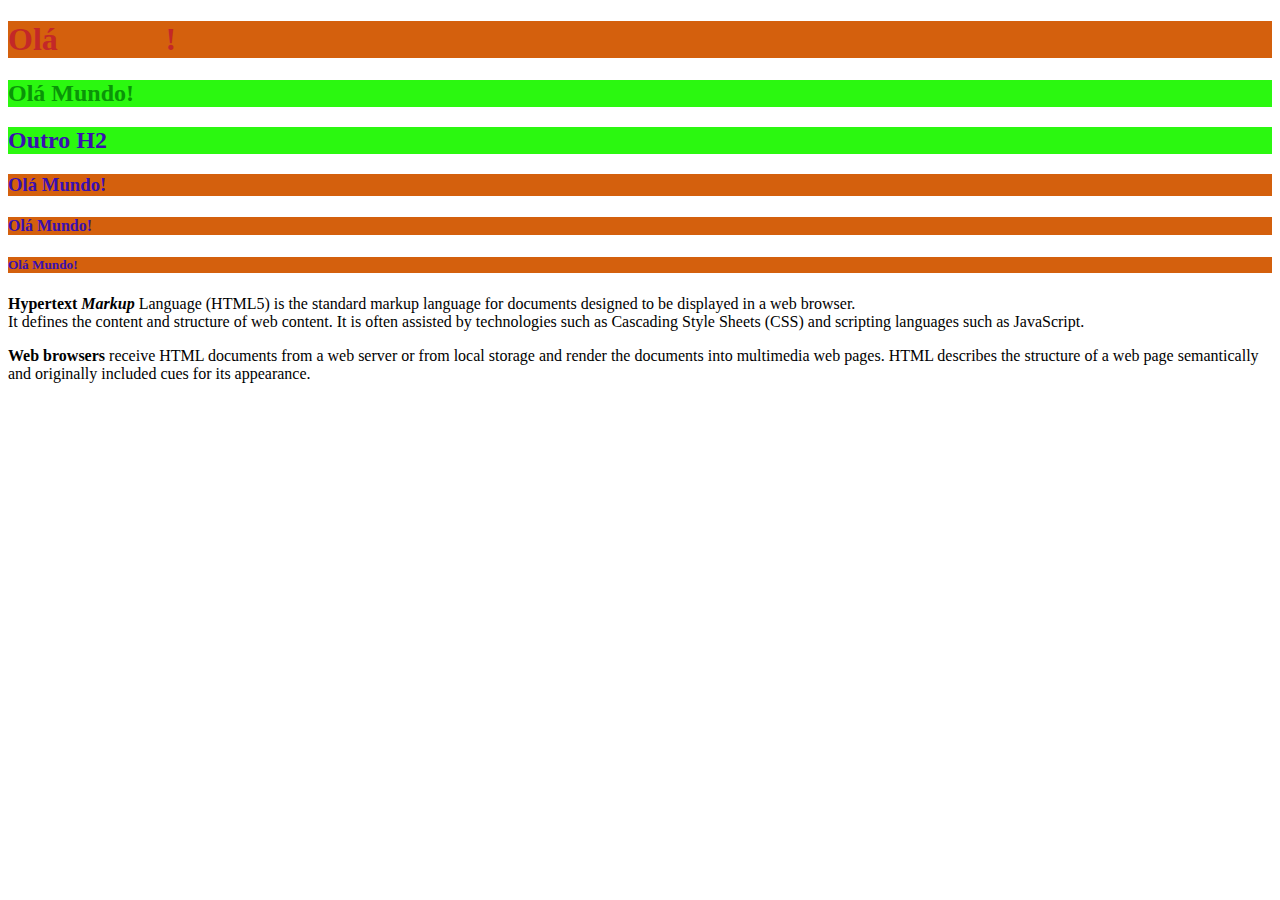
<file: index.html>
<!DOCTYPE html>
<html>
    <head>
        <title>Tutorial HTML</title>
        <link rel="stylesheet" href="./css/style.css">
        <style>
           h1, h2, h3, h4, h5 {
            color: #3a0fb0;
            background-color: #d4600d;
           } 

           h2 {
            background-color: #2bf810;
           }
        </style>    
        
    </head>
    <body>
        <h1 style="color: #c32828;">Olá <span style="color: #d4600d;">Mundo</span>!</h1>
        <h2 style="color: #0a9408;">Olá Mundo!</h2>
        <h2>Outro H2</h2>
        <h3>Olá Mundo!</h3>
        <h4>Olá Mundo!</h4>
        <h5>Olá Mundo!</h5>
        <p><b>Hypertext <i>Markup</i></b> Language (HTML5) is the standard markup language for documents designed to be displayed in a web browser.<br> It defines the content and structure of web content. It is often assisted by technologies such as Cascading Style Sheets (CSS) and scripting languages such as JavaScript.</p>
        <p><strong>Web browsers</strong> receive HTML documents from a web server or from local storage and render the documents into multimedia web pages. HTML describes the structure of a web page semantically and originally included cues for its appearance.</p>
    </body>
</html>
</file>
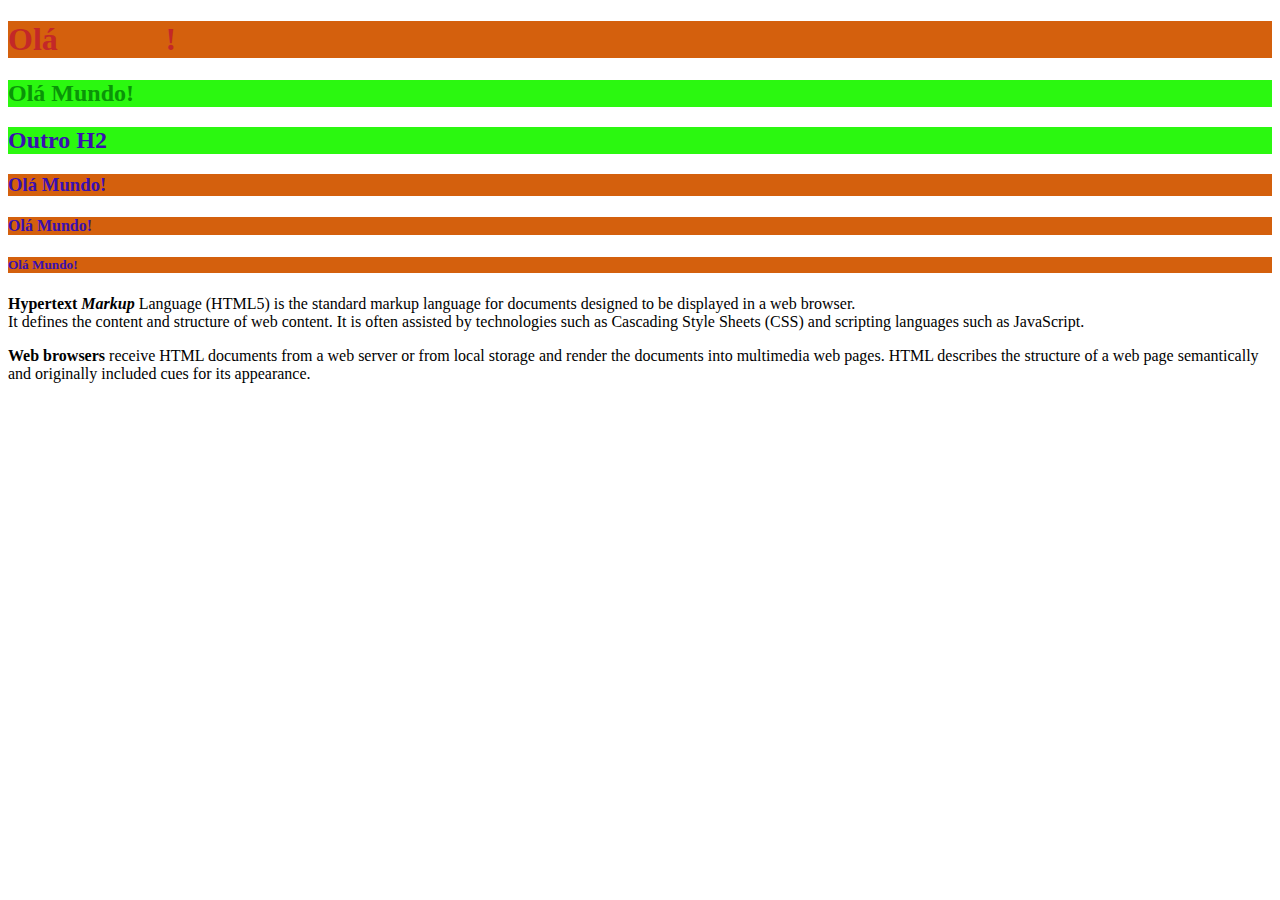
<file: aulas/index.html>
<!DOCTYPE html>
<html lang="pt-BR">
    <head>
        <title>Tutorial HTML</title>
        <link rel="stylesheet" href="./css/style.css">
        <style>
           h1, h2, h3, h4, h5 {
            color: #3a0fb0;
            background-color: #d4600d;
           } 

           h2 {
            background-color: #2bf810;
           }
        </style>    
        
    </head>
    <body>
        <h1 style="color: #c32828;">Olá <span style="color: #d4600d;">Mundo</span>!</h1>
        <h2 style="color: #0a9408;">Olá Mundo!</h2>
        <h2>Outro H2</h2>
        <h3>Olá Mundo!</h3>
        <h4>Olá Mundo!</h4>
        <h5>Olá Mundo!</h5>
        <p><b>Hypertext <i>Markup</i></b> Language (HTML5) is the standard markup language for documents designed to be displayed in a web browser.<br> It defines the content and structure of web content. It is often assisted by technologies such as Cascading Style Sheets (CSS) and scripting languages such as JavaScript.</p>
        <p><strong>Web browsers</strong> receive HTML documents from a web server or from local storage and render the documents into multimedia web pages. HTML describes the structure of a web page semantically and originally included cues for its appearance.</p>
    </body>
</html>
</file>
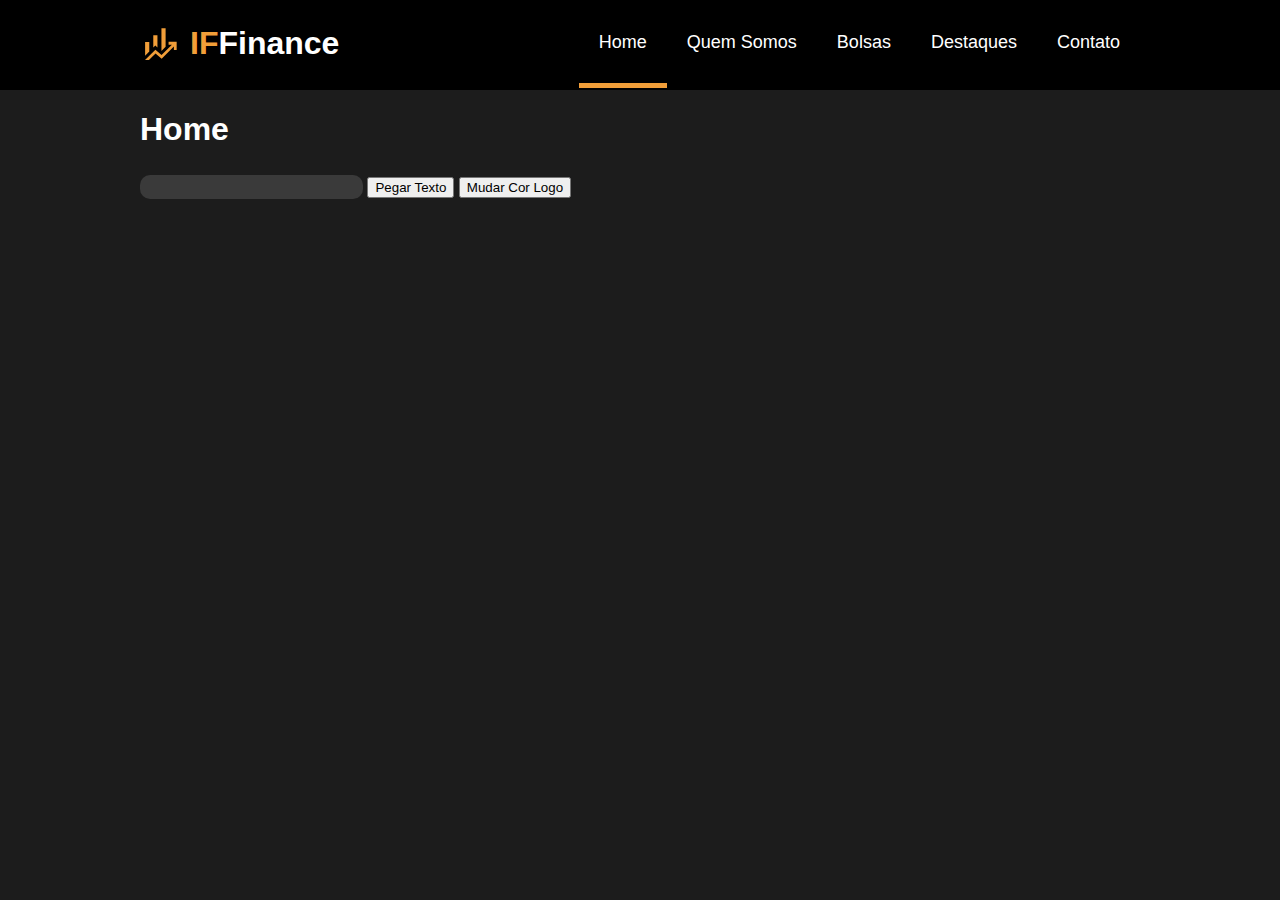
<file: iffinance/index.html>
<!DOCTYPE html>
<html lang="en">
    <head>
        <meta charset="UTF-8">
        <meta name="viewport" content="width=device-width, initial-scale=1.0">
        <title>IFFinance</title>
        <link rel="stylesheet" href="./css/style.css">
        <script>
            //var var1 = "pouco utilizado" // var pode ser redeclarada e gerar problemas
            // let var2 = "muito utilizado" // let não pode ser redeclarada
            // var2 = "outro valor"
            const nome = "Renan" // const não pode ser redeclarada e nem ter seu valor alterado
            const sobreNome = "Cavichi"
            //const nomeCompleto = nome + " " + sobreNome // concatenar

            const campoEscolhido = 'altura'

            function nomeCompleto(nome, sobreNome) {
                return `${nome} ${sobreNome}`
            }

            const nCompleto = function (nome, sobreNome){
                return `${nome} ${sobreNome}`
            }

            const nmCompleto = (nome, sobreNome) => {
                return `${nome} ${sobreNome}`
            }

            const user = { // objeto
                nome: "Paulo",
                sobreNome: "da Silva",
                email: "paulo@gmail.com",
                altura: 1.75,
                id: 10,
                'Nome Completo': 'Paulo da Silva',
                idAdmins: [4, 20, 30, 33],
                endereco: {
                    rua: "Rua dos Bobos",
                    numero: 0
                },
                nomeCompleto: (nome, sobreNome) => {
                    return `${nome} ${sobreNome}`
                },
                nCompleto: nomeCompleto
            }

            const idAdmins = [1, 5, 10, 80, {rua: 'Dos Bodos', numero: 0}]

            console.log(`Olá ${user.nomeCompleto(user.nome, user.sobreNome)}, seja bem-vindo! ${idAdmins[4].numoro}`)
        </script>
    </head>
    <body>
        <header>
            <div class="wrapper">
                <div id="logo">
                    <a href="./index.html">
                        <img src="./img/finance-logo.svg" alt="Logo IF Finance">
                        <h1><span>IF</span>Finance<h1>
                    </a>
                </div>
                <nav>
                    <ul>
                        <li><a class="active" href="./index.html">Home</a></li>
                        <li><a href="./quem-somos.html">Quem Somos</a></li>
                        <li><a href="./bolsas.html">Bolsas</a></li>
                        <li><a href="./destaques.html">Destaques</a></li>
                        <li><a href="./contato.html">Contato</a></li>
                    </ul>
                </nav>
            </div>
        </header>
        <main>
            <div class="wrapper">
                <h1>Home</h1>

                <input type="text" id="txtInput">

                <button onclick="pegarTexto()">Pegar Texto</button>
                <button onclick="mudar()">Mudar Cor Logo</button>

                <div id="resultado"></div>
            </div>
        </main>
    </body>
    <script>

        let valor = 10
        valor += 5
        console.log(valor)

        let corAtual = 'preto'

        const mudar = () => {
            const logo = document.getElementById('logo')

            if(corAtual == 'preto'){
                logo.style.background = "#FFF"
                corAtual = 'branco'
            } else {
                logo.style.background = "#000"
                corAtual = 'preto'
            }
             //logo.innerHTML += '<p>Novo Logo<p>'
            console.log('Clicado...')
        }

        function pegarTexto () {
            const txtInput = document.getElementById('txtInput')
            const resultado = document.getElementById('resultado')
            resultado.innerHTML = `<p>${txtInput.value}</p>`
        }

    </script>
</html>
</file>
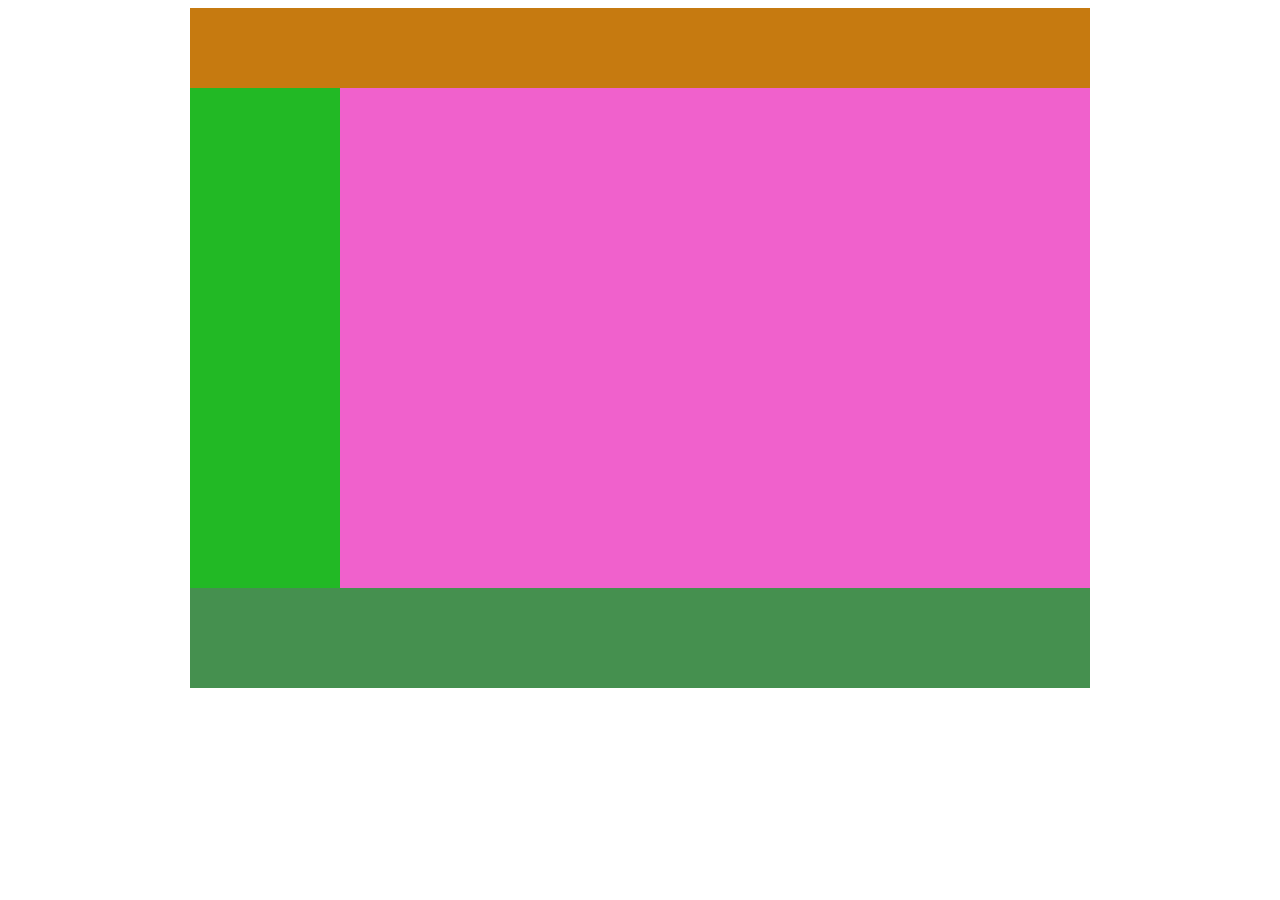
<file: layout.html>
<!DOCTYPE html>
<html>
    <head>
        <title>Layouts</title>
        <link rel="stylesheet" href="./css/style.css">
    </head>

    <body>
        <div id="page">
            <div id="header">
            </div>
            <div id="main">
                <div id="sidebar">
                </div>
                <div id="content">
                </div>
            </div>
            <div id="footer">
            </div>
        </div>
    </body>
</html>
</file>
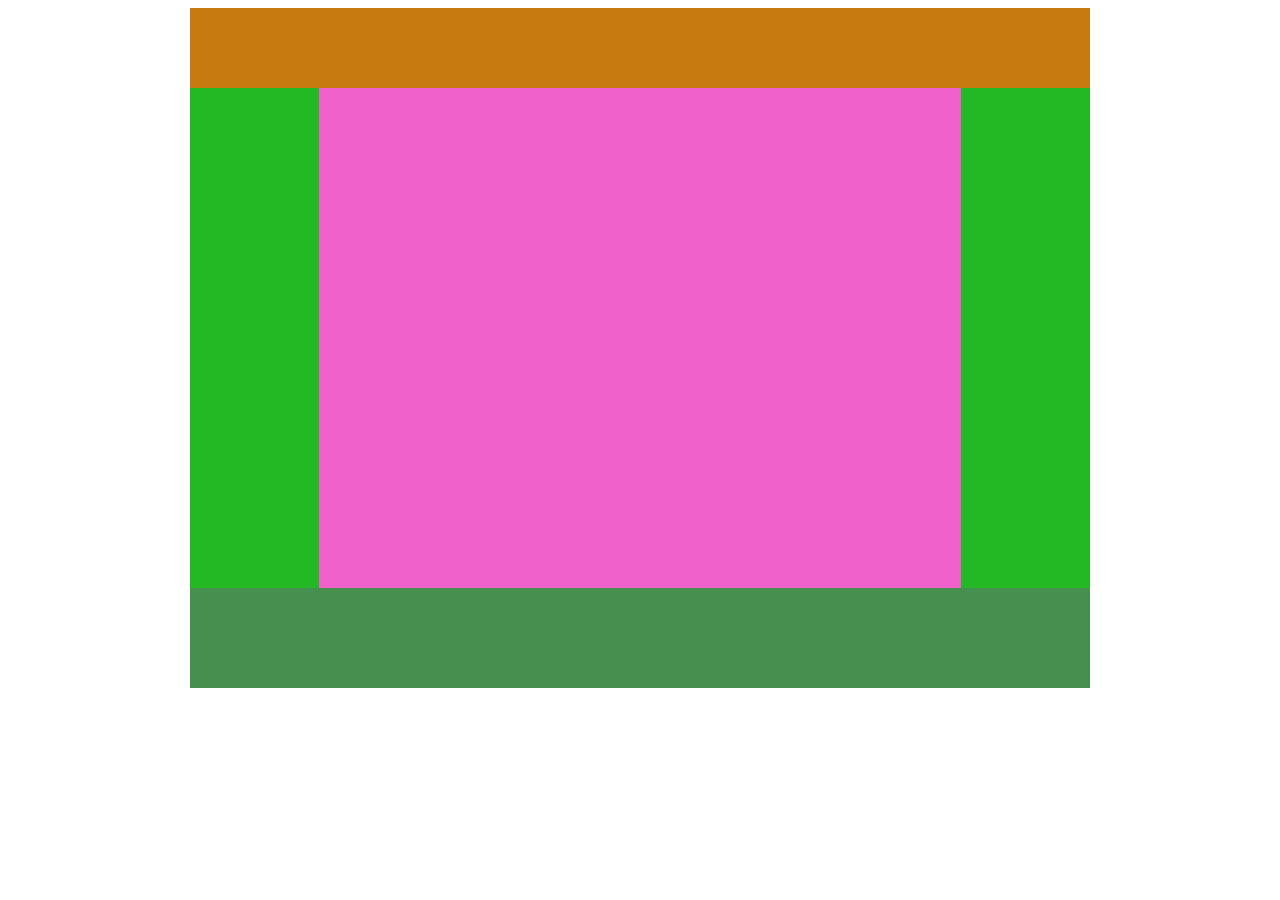
<file: layout2.html>
<!DOCTYPE html>
<html>
    <head>
        <title>Layouts</title>
        <link rel="stylesheet" href="./css/style2.css">
    </head>

    <body>
        <div id="page">
            <div id="header">
            </div>
            <div id="main">
                <div id="sidebar-left">
                </div>
                <div id="content">
                </div>
                <div id="sidebar-right">
                </div>
            </div>
            <div id="footer">
            </div>
        </div>
    </body>
</html>
</file>
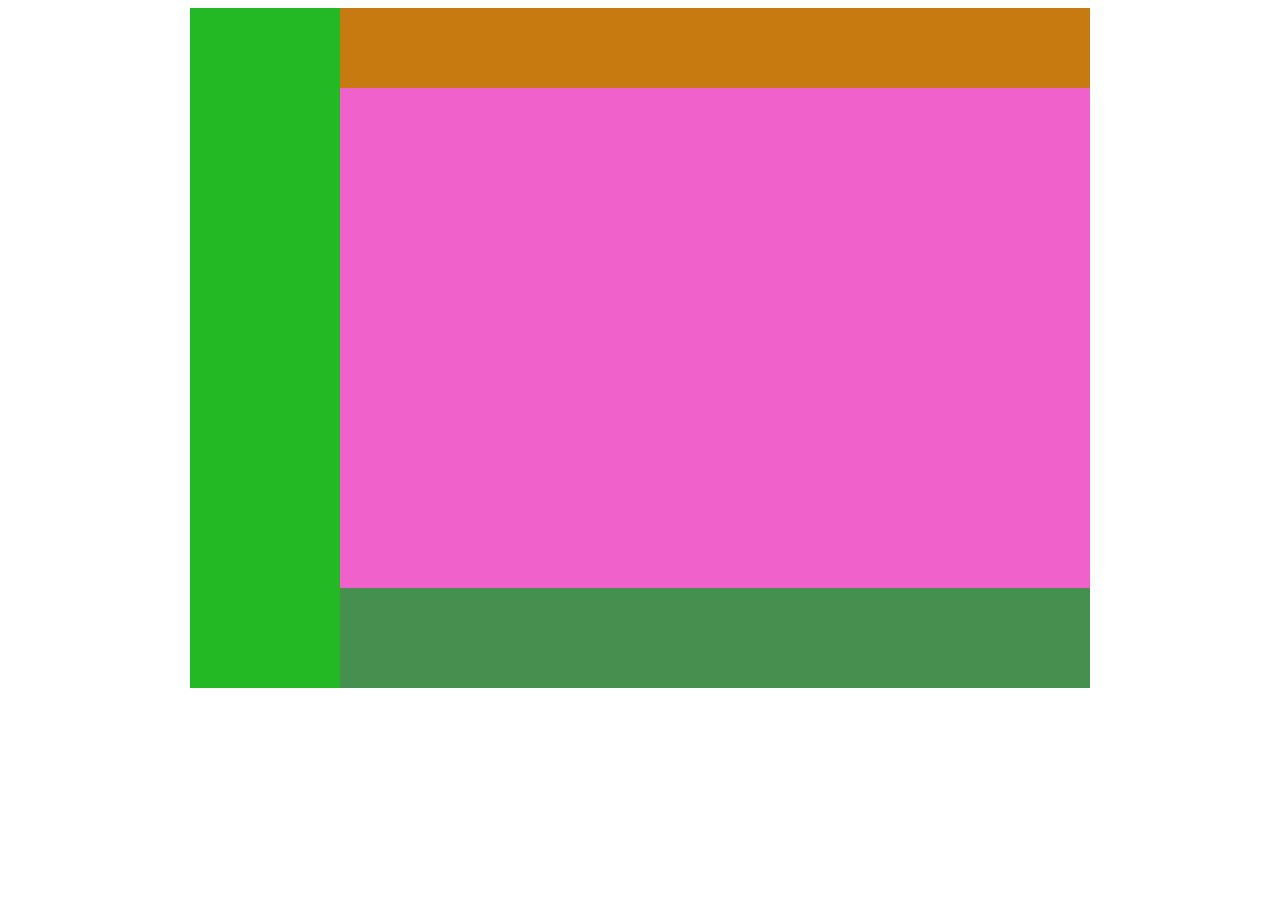
<file: layout3.html>
<!DOCTYPE html>
<html>
    <head>
        <title>Layouts</title>
        <link rel="stylesheet" href="./css/style3.css">
    </head>

    <body>
        <div id="page">
            <div id="sidebar">
            </div> 
            <div id="main">
                <div id="header">
                </div>
                <div id="content">
                </div>
                <div id="footer">
                </div>
            </div>
        </div>
    </body>
</html>
</file>
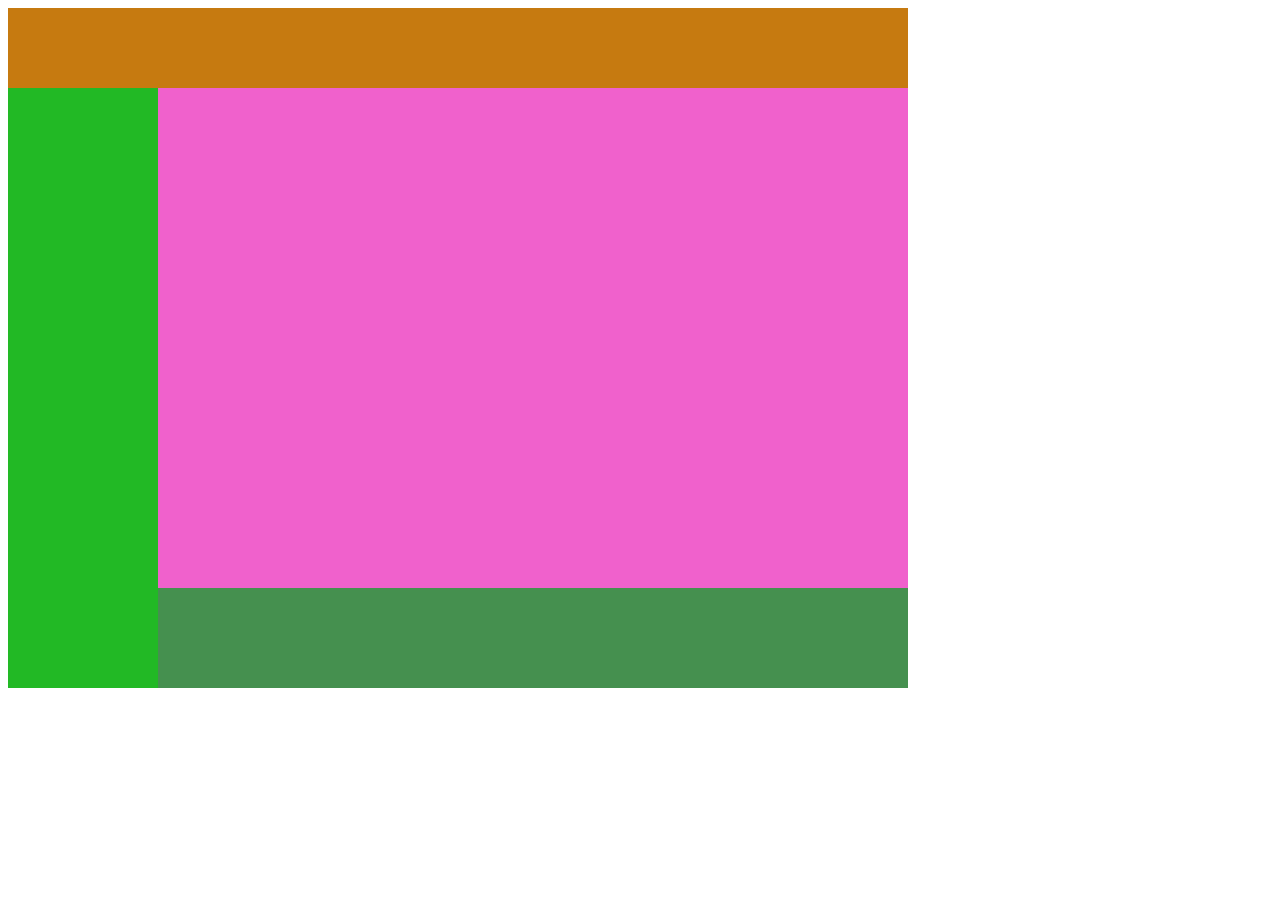
<file: layout4.html>
<!DOCTYPE html>
<html>
    <head>
        <title>Layouts</title>
        <link rel="stylesheet" href="./css/style4.css">
    </head>

    <body>
        <div id="page">
            <div id="header">
            </div>
            <div id="container">
                <div id="sidebar">
                </div> 
                <div id="main">
                    <div id="content">
                    </div>
                    <div id="footer">
                    </div>
                </div>
            </div>
        </div>
    </body>
</html>
</file>
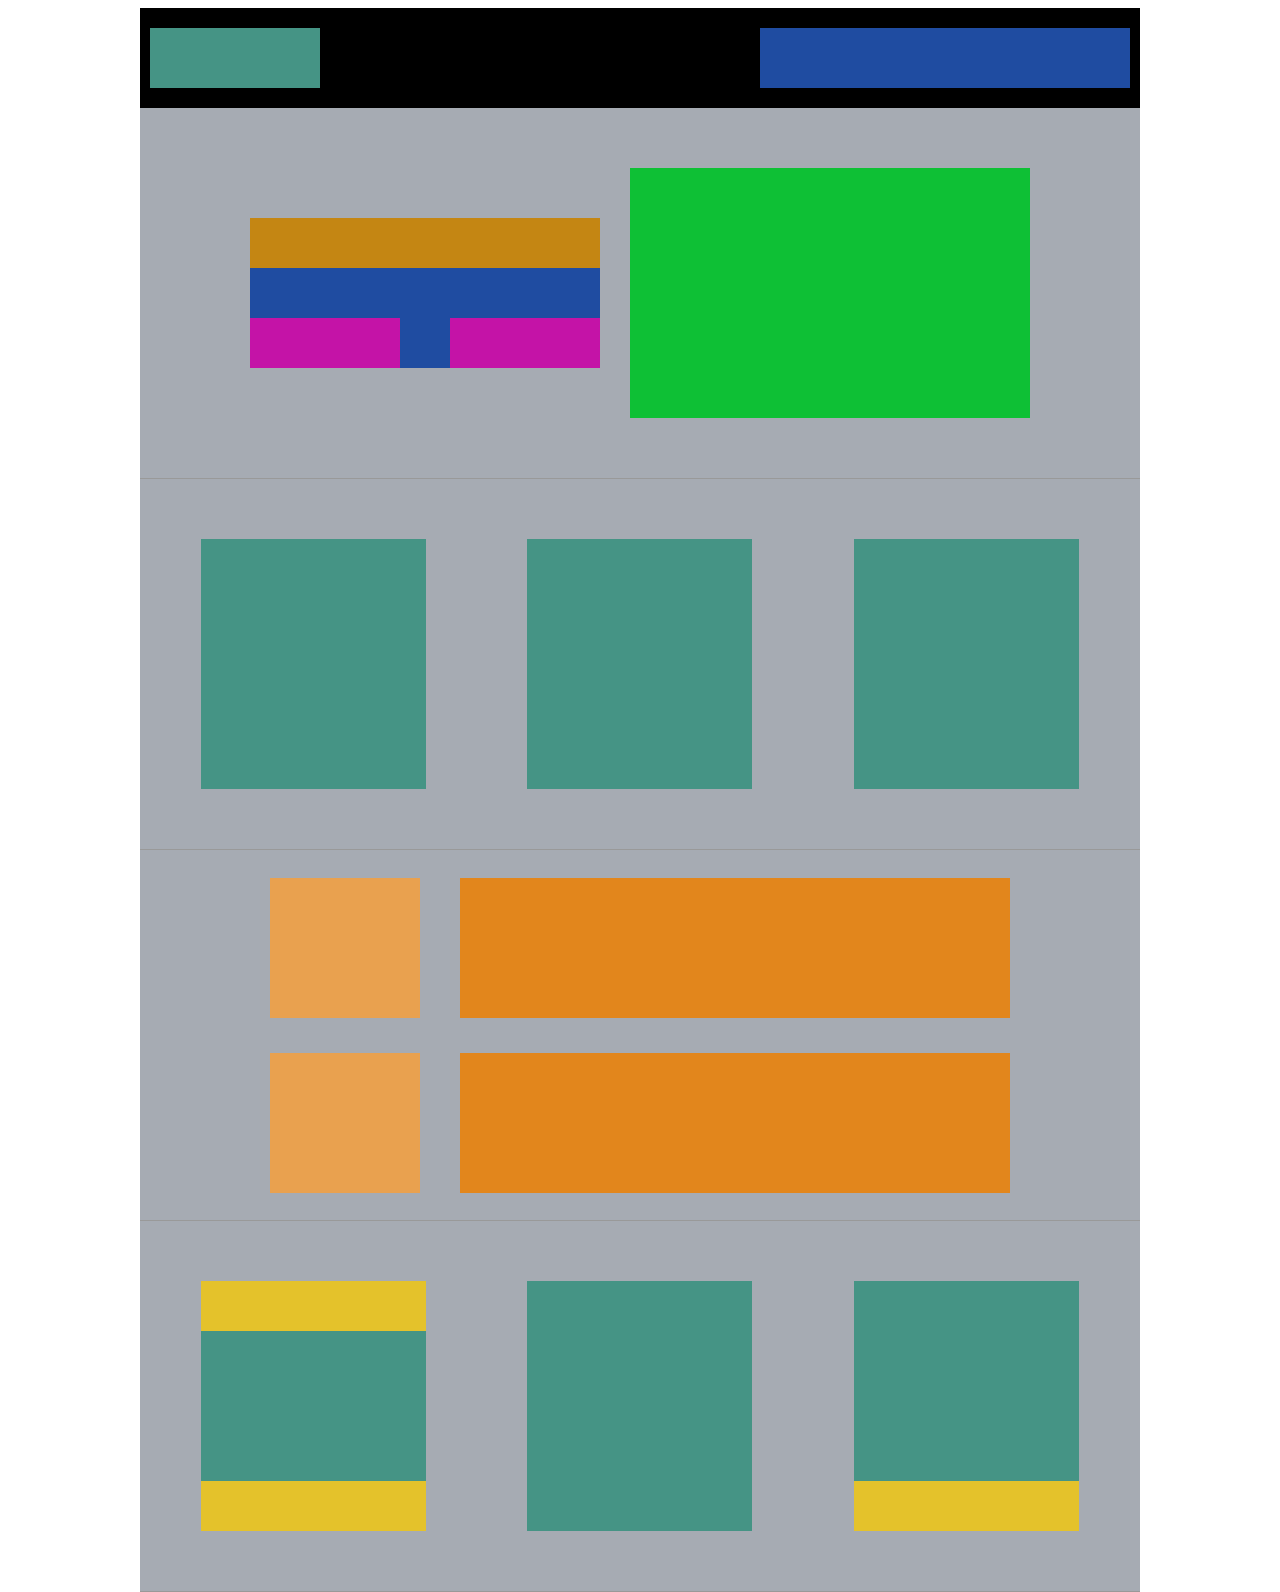
<file: aulas/revisao-flexbox.html>
<!DOCTYPE html>
<html>
    <head>
        <title>Revisão Flexbox</title>
        <link rel="stylesheet" href="./css/style-revisao-flexbox.css">
    </head>
    <body>
        <div id="page">
            <div id="header">
                <div id="logo"></div>
                <div id="menu"></div>
            </div>
            <div class="section s1">
                <div id="container1">
                    <div id="box1"></div>
                    <div id="box2"></div>
                    <div id="box3"></div>
                </div>
                <div id="container2">
                </div>
            </div>
            <div class="section s2">
                <div></div>
                <div></div>
                <div></div>
            </div>
            <div class="section s3">
                <div>
                    <div class="box4"></div>
                    <div class="box5"></div>
                </div>
                <div>
                    <div class="box4"></div>
                    <div class="box5"></div>
                </div>
            </div>
            <div class="section s4">
                <div>
                    <div></div>
                    <div></div>
                </div>
                <div></div>
                <div id="end">
                    <div></div>
                </div>
            </div>
        </div>
    </body>
</html>
</file>
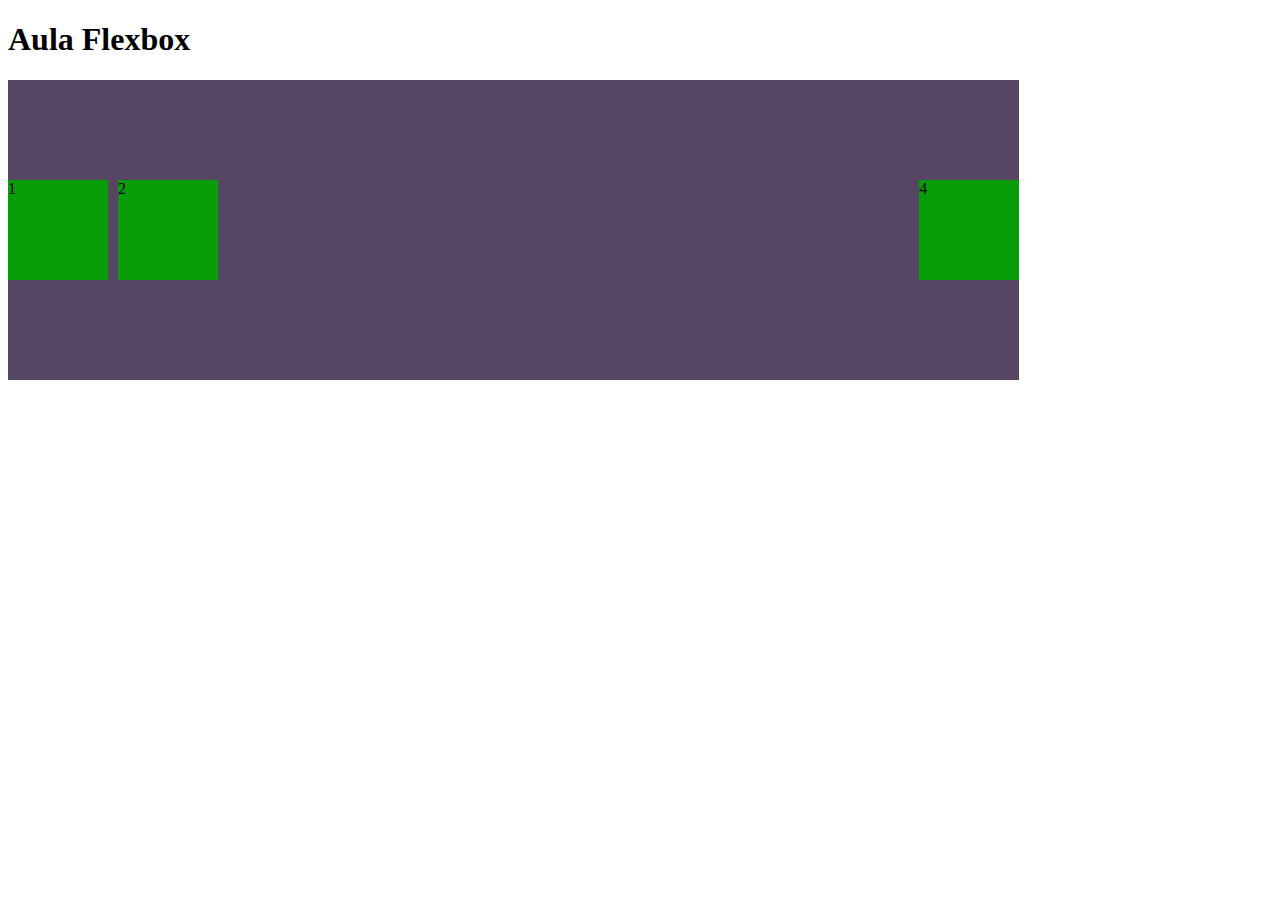
<file: aulas/tutorial-flexbox.html>
<!DOCTYPE html>
<html>
    <head>
        <title>Tutorial Flexbox</title>
        <link rel="stylesheet" href="./css/style-flexbox.css">
    </head>
    <body>
        <h1>Aula Flexbox</h1>
        <div id="container1">
            <div class="box">1</div>
            <div class="box">2</div>
            <div class="box ml-auto">4</div>
        </div>
    </body>
</html>
</file>
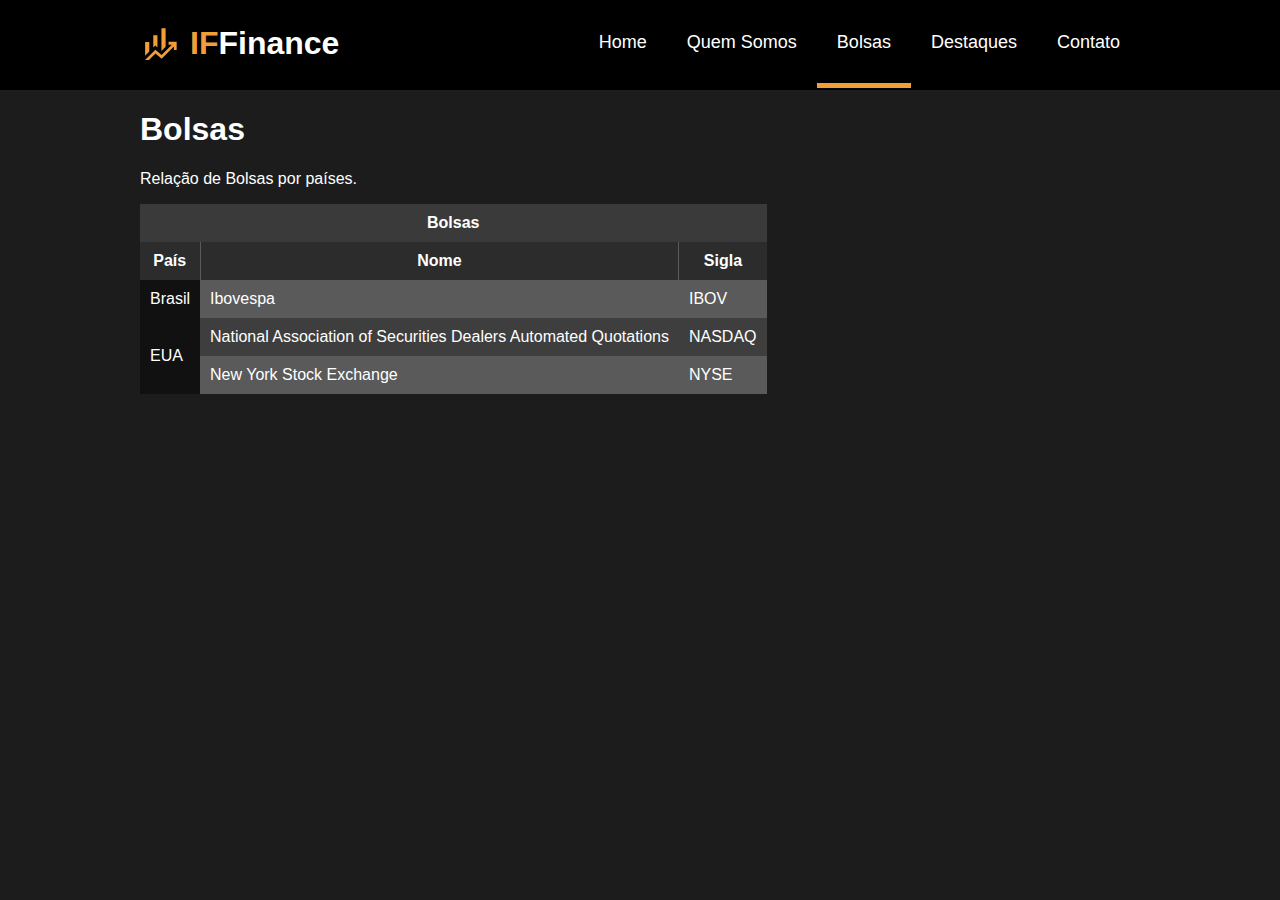
<file: iffinance/bolsas.html>
<!DOCTYPE html>
<html lang="en">
    <head>
        <meta charset="UTF-8">
        <meta name="viewport" content="width=device-width, initial-scale=1.0">
        <title>Bolsas</title>
        <link rel="stylesheet" href="./css/style.css">
    </head>
    <body>
        <header>
            <div class="wrapper">
                <div id="logo">
                    <a href="./index.html">
                        <img src="./img/finance-logo.svg" alt="Logo IF Finance">
                        <h1><span>IF</span>Finance<h1>
                    </a>
                </div>
                <nav>
                    <ul>
                        <li><a href="./index.html">Home</a></li>
                        <li><a href="./quem-somos.html">Quem Somos</a></li>
                        <li><a class="active" href="./bolsas.html">Bolsas</a></li>
                        <li><a href="./destaques.html">Destaques</a></li>
                        <li><a href="./contato.html">Contato</a></li>
                    </ul>
                </nav>
            </div>
        </header>
        <main>
            <div class="wrapper">
                <h1>Bolsas</h1>

                <p>Relação de Bolsas por países.<p>

                <table>
                    <tr>
                        <th colspan="3">Bolsas</th>
                    </tr>
                    <tr>
                        <th class="tb-border-right">País</th>
                        <th class="tb-border-right">Nome</th>
                        <th>Sigla</th>
                    </tr>
                    <tr>
                        <td class="tb-first-column">Brasil</td>
                        <td>Ibovespa</td>
                        <td>IBOV</td>
                    </tr>
                    <tr>
                        <td class="tb-first-column" rowspan="2">EUA</td>
                        <td>National Association of Securities Dealers Automated Quotations</td>
                        <td>NASDAQ</td>
                    </tr>
                    <tr>
                        
                        <td>New York Stock Exchange</td>
                        <td>NYSE</td>
                    </tr>
                </table>
            </div>
        </main>
    </body>
</html>
</file>
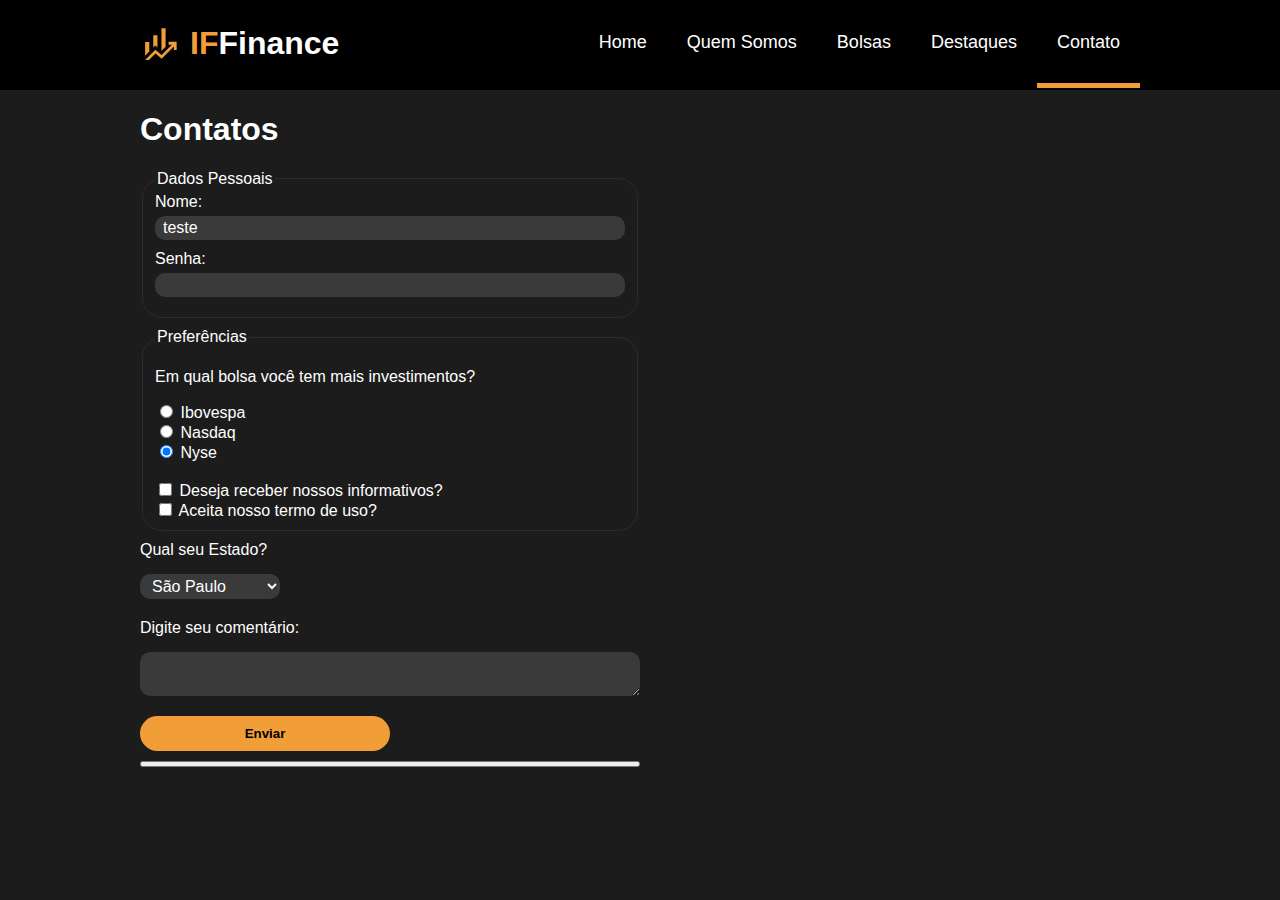
<file: iffinance/contato.html>
<!DOCTYPE html>
<html lang="en">
    <head>
        <meta charset="UTF-8">
        <meta name="viewport" content="width=device-width, initial-scale=1.0">
        <title>Quem Somos</title>
        <link rel="stylesheet" href="./css/style.css">
    </head>
    <body>
        <header>
            <div class="wrapper">
                <div id="logo">
                    <a href="./index.html">
                        <img src="./img/finance-logo.svg" alt="Logo IF Finance">
                        <h1><span>IF</span>Finance<h1>
                    </a>
                </div>
                <nav>
                    <ul>
                        <li><a href="./index.html">Home</a></li>
                        <li><a href="./quem-somos.html">Quem Somos</a></li>
                        <li><a href="./bolsas.html">Bolsas</a></li>
                        <li><a href="./destaques.html">Destaques</a></li>
                        <li><a class="active" href="./contato.html">Contato</a></li>
                    </ul>
                </nav>
            </div>
        </header>
        <main>
            <div class="wrapper">
                <h1>Contatos</h1>

                <form>
                    <fieldset>
                        <legend>Dados Pessoais</legend>
                        <label for="nome">Nome:</label>
                        <input type="text" id="nome" name="nome" value="teste" placeholder="teste">
                        <label for="senha">Senha:</label>
                        <input type="password" id="senha" name="senha" required>
                    </fieldset>
                    <fieldset>
                        <legend>Preferências</legend>
                        <p>Em qual bolsa você tem mais investimentos?</p>
                        <div>
                            <input type="radio" id="ibovespa" name="bolsa" value="ibovespa" >
                            <label for="ibovespa">Ibovespa</label>
                        </div>
                        <div>
                            <input type="radio" id="nasdaq" name="bolsa" value="nasdaq">
                            <label for="nasdaq">Nasdaq</label>
                        </div>
                        <div>
                            <input type="radio" id="nyse" name="bolsa" value="nyse" checked>
                            <label for="nyse">Nyse</label>
                        </div>
                        <br>
                        <div>
                            <input type="checkbox" id="newsletter" name="news">
                            <label for="newsletter">Deseja receber nossos informativos?</label>
                        </div>
                        <div>
                            <input type="checkbox" id="terms" name="terms">
                            <label for="terms">Aceita nosso termo de uso?</label>
                        </div>
                    </fieldset>
                    <label for="estados">Qual seu Estado?</label>
                    <select id="estados" name="estados">
                        <option>São Paulo</option>
                        <option>Rio de Janeiro</option>
                        <option>Minas Gerais</option>
                    </select>

                    <label for="comentario">Digite seu comentário:</label>
                    <textarea id="comentario" name="comentario">    </textarea>

                    <input type="submit" value="Enviar">
                    <button type="button" value="Resetar">

                </form>

            </div>
        </main>
    </body>
</html>
</file>
<file: css/style.css>
h2 {
    color: #d47508;
} 

h5 {
    color: #510404;
    background-color: #a58fe0;
}

#page {
    width: 900px;
    margin: 0 auto;
}

#header {
    width: 100%;
    height: 80px;
    background-color: #c67a10;
}

#main{
    display: flex;
}

#sidebar {
    width: 150px;
    height: 500px;
    background-color: #22b925;
}

#content {
    width: 750px;
    height: 500px;
    background-color: #f061cc;
}

#footer {
    width: 100%;
    height: 100px;
    background-color: #45904f;
}
</file>
<file: aulas/css/style.css>
h2 {
    color: #d47508;
} 

h5 {
    color: #510404;
    background-color: #a58fe0;
}

#page {
    width: 900px;
    margin: 0 auto;
}

#header {
    width: 100%;
    height: 80px;
    background-color: #c67a10;
}

#main{
    display: flex;
}

#sidebar {
    width: 150px;
    height: 500px;
    background-color: #22b925;
}

#content {
    width: 750px;
    height: 500px;
    background-color: #f061cc;
}

#footer {
    width: 100%;
    height: 100px;
    background-color: #45904f;
}
</file>
<file: iffinance/css/style.css>
html, body{
    margin: 0;
    padding: 0;
    font-family: -apple-system, BlinkMacSystemFont, "Segoe UI", Roboto, Oxygen, Ubuntu, Cantarell, "Fira Sans", "Droid Sans", "Helvetica Neue", sans-serif;
}

body{
    background: #1c1c1c;
}

header {
    height: 90px;
    background: #000;
}

.wrapper {
    width: 1000px;
    margin: 0 auto;
}

header .wrapper{
    display: flex;
    justify-content: space-between;
    align-items: center;
    height: 100%;
}

#logo{
    width: 150px;
}

#logo a{
    display: flex;
    gap: 10px;
    text-decoration: none;
}

#logo h1{
    margin: 0;
    color: #FFF;
}

#logo h1 span{
    color: #F19E39;
}

nav ul{
    display: flex;
    list-style-type: none;
    padding: 0;
    color: #FFF;
    font-size: 18px;
}

header nav ul li a{
    color: #FFF;
    text-decoration: none;
    display: block;
    padding: 30px 20px;
}

header nav ul li a:hover{
    color: #cdcdcd;
    border-bottom: 5px solid #ae7026c7;
}

.active {
    border-bottom: 5px solid #F19E39;
}

.active:hover {
    border-bottom: 5px solid #F19E39;
}

main{
    color: #FFF;
}

table {
    
    border-collapse: collapse;
}

th, td {
    padding: 10px;
}

tr:nth-child(even) {
    background-color: #3e3e3e;
}
tr:nth-child(odd) {
    background-color: #5a5a5a;
}

tr:nth-child(1){
    background-color: #3a3a3a;
}

tr:nth-child(2){
    background-color: #2c2c2c;
}

.tb-first-column{
    background-color: #111111;
}

.tb-border-right{
    border-right: 1px solid #5a5a5a;
}

form{
    display: flex;
    flex-direction: column;
    gap: 10px;
    width: 50%;
}

fieldset{
    border: 1px solid #2c2c2c;
    border-radius: 20px;
}

fieldset:first-child{
    display: flex;
    flex-direction: column;
}

input[type=text], input[type=password], select, textarea{
    padding: 3px 8px;
    border-radius: 10px;
    background-color: #3a3a3a;
    border: none;
    margin: 5px 0 10px 0;
    color: #FFF;
    font-size: 16px;
}

select{
    width: fit-content;
}

input[type=submit]{
    width: 50%;
    background-color: #F19E39;
    border-radius: 20px;
    padding: 10px 20px;
    border: none;
    font-weight: bold;
    cursor: pointer;
}

input[type=submit]:hover{
    background-color: #c77d22;
}
</file>
<file: css/style2.css>
h2 {
    color: #d47508;
} 

h5 {
    color: #510404;
    background-color: #a58fe0;
}

#page {
    width: 900px;
    margin: 0 auto;
}

#header {
    width: 100%;
    height: 80px;
    background-color: #c67a10;
}

#main{
    display: flex;
}

#sidebar-left, #sidebar-right {
    width: 150px;
    height: 500px;
    background-color: #22b925;
}

#content {
    width: 750px;
    height: 500px;
    background-color: #f061cc;
}

#footer {
    width: 100%;
    height: 100px;
    background-color: #45904f;
}
</file>
<file: css/style3.css>
h2 {
    color: #d47508;
} 

h5 {
    color: #510404;
    background-color: #a58fe0;
}

#page {
    width: 900px;
    margin: 0 auto;
    display: flex;
}

#header {
    width: 100%;
    height: 80px;
    background-color: #c67a10;
}

#sidebar {
    width: 150px;
    height: 680px;
    background-color: #22b925;
}

#content {
    width: 750px;
    height: 500px;
    background-color: #f061cc;
}

#footer {
    width: 100%;
    height: 100px;
    background-color: #45904f;
}
</file>
<file: css/style4.css>
h2 {
    color: #d47508;
} 

h5 {
    color: #510404;
    background-color: #a58fe0;
}

#page {
    width: 900px;
    margin: 0 aut;
}

#header {
    width: 100%;
    height: 80px;
    background-color: #c67a10;
}

#container{
    display: flex;
}

#sidebar {
    width: 150px;
    height: 600px;
    background-color: #22b925;
}

#content {
    width: 750px;
    height: 500px;
    background-color: #f061cc;
}

#footer {
    width: 100%;
    height: 100px;
    background-color: #45904f;
}
</file>
<file: aulas/css/style-revisao-flexbox.css>
#page {
    width: 1000px;
    height: 700px;
    background: aquamarine;
    margin: 0 auto;
}

#header {
    height: 80px;
    background: black;
    padding: 10px;
    display: flex;
    align-items: center;
    justify-content: space-between;
}

#logo {
    height: 40px;
    width: 150px;
    background: #459485;
    padding: 10px;
}

#menu {
    height: 40px;
    width: 350px;
    background: #1f4ca1;
    padding: 10px;
}

.section {
    height: 350px;
    background: #a6abb3;
    padding: 10px;
    border-bottom: 1px solid #999999;
    display: flex;
    align-items: center;
}

.s1 {
    gap: 30px;
    justify-content: center;
}

.s2, .s4{
    justify-content: space-around;
}

.s2 div, .s4 > div{
    width: 225px;
    height: 250px;
    background: #459485;
    display: flex;
    flex-direction: column;
    justify-content: space-between;   
}

.s4 div div {
    width: 225px;
    height: 50px;
    background: #e4c22b; 
}

#end {
    flex-direction: column-reverse;
}

.s3 {
    flex-wrap: wrap;
    justify-content: center;
}

.s3 > div{
    display: flex;
    gap: 40px;
}

#container1{
    background: #1f4ca1;
    width: 350px;
    height: 150px;
    display: flex;
    flex-wrap: wrap;
    gap: 50px;
}

#container2{
    background: #0ec035;
    width: 400px;
    height: 250px;
}

#box1 {
    background: #c48613;
    width: 400px;
    height: 50px; 
}

#box2, #box3 {
    background: #c413a7;
    width: 150px;
    height: 50px; 
}

.box4 {
    background: #e9a14f;
    width: 150px;
    height: 140px;  
}

.box5 {
    background: #e2861c;
    width: 550px;
    height: 140px;  
}
</file>
<file: aulas/css/style-flexbox.css>
#container1 {
    background: #564563;
    width: 80%;
    height: 300px;
    display: flex;
        flex-direction: row;
        gap: 10px;
        flex-wrap: wrap;
        justify-content: flex-start;
        align-items: center;
}

.box {
    background: #099e09;
    width: 100px;
    height: 100px;
}

.ml-auto{
    margin: 0 0 0 auto;
}
</file>
